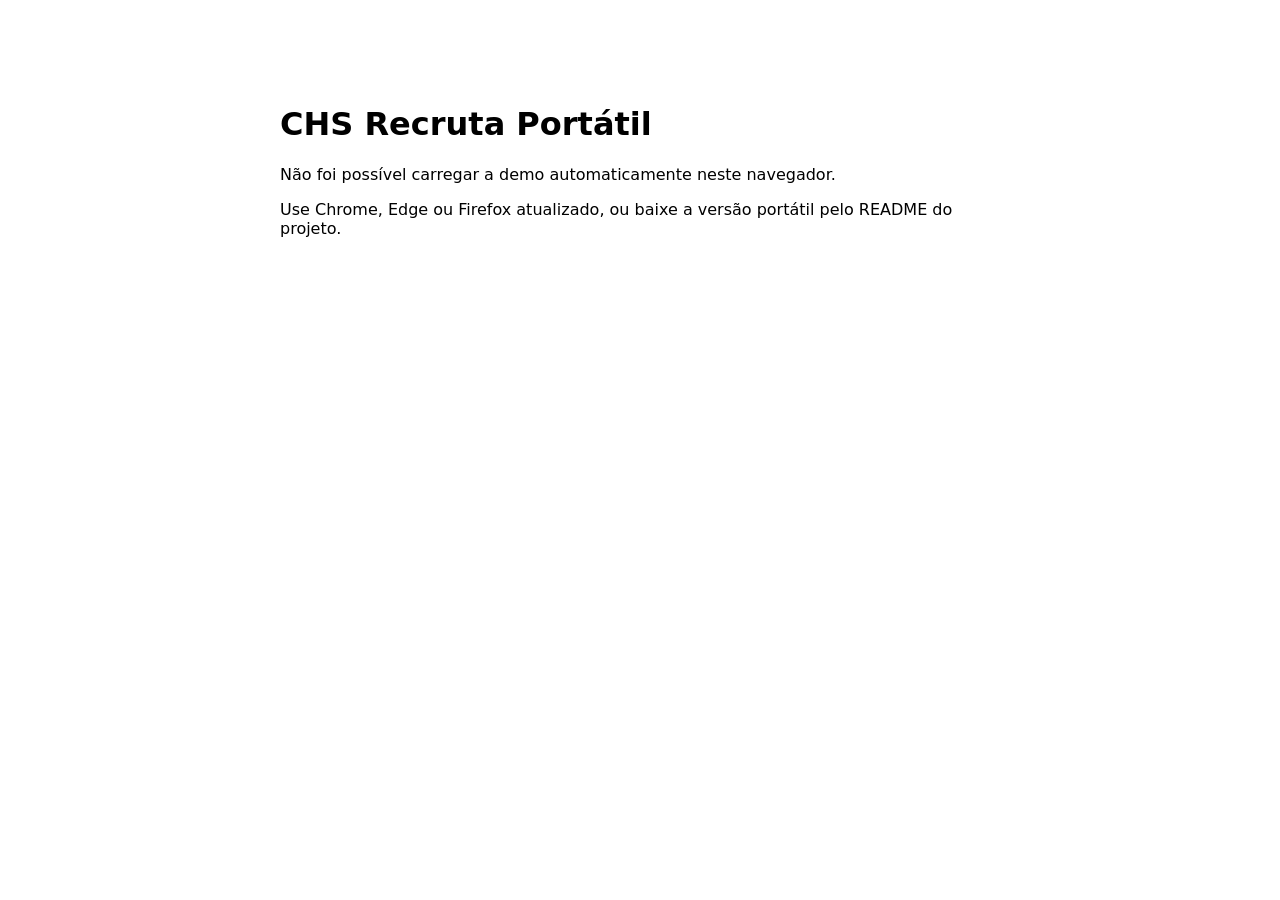
<file: portfolio/chs-recruta/app/CHS-Recruta-Demo.html>
<!doctype html><html lang="pt-BR"><head><meta charset="utf-8"><meta name="viewport" content="width=device-width,initial-scale=1"><title>CHS Recruta Portátil — Demo</title></head><body><p style="font-family:system-ui;padding:24px">Carregando CHS Recruta Portátil...</p><script>(async()=>{const root='https://raw.githubusercontent.com/berger33/berger33/main/portfolio/chs-recruta/app/';const [p1,p2]=await Promise.all([fetch(root+'payload-1.txt').then(r=>r.text()),fetch(root+'payload-2.txt').then(r=>r.text())]);const b=(p1+p2).trim();const bytes=Uint8Array.from(atob(b),c=>c.charCodeAt(0));const ds=new DecompressionStream('gzip');const text=await new Response(new Blob([bytes]).stream().pipeThrough(ds)).text();document.open();document.write(text);document.close();})().catch(e=>{document.body.innerHTML='<main style="font-family:system-ui;max-width:720px;margin:60px auto;padding:24px"><h1>CHS Recruta Portátil</h1><p>Não foi possível carregar a demo automaticamente neste navegador.</p><p>Use Chrome, Edge ou Firefox atualizado, ou baixe a versão portátil pelo README do projeto.</p></main>';console.error(e)});</script></body></html>
</file>
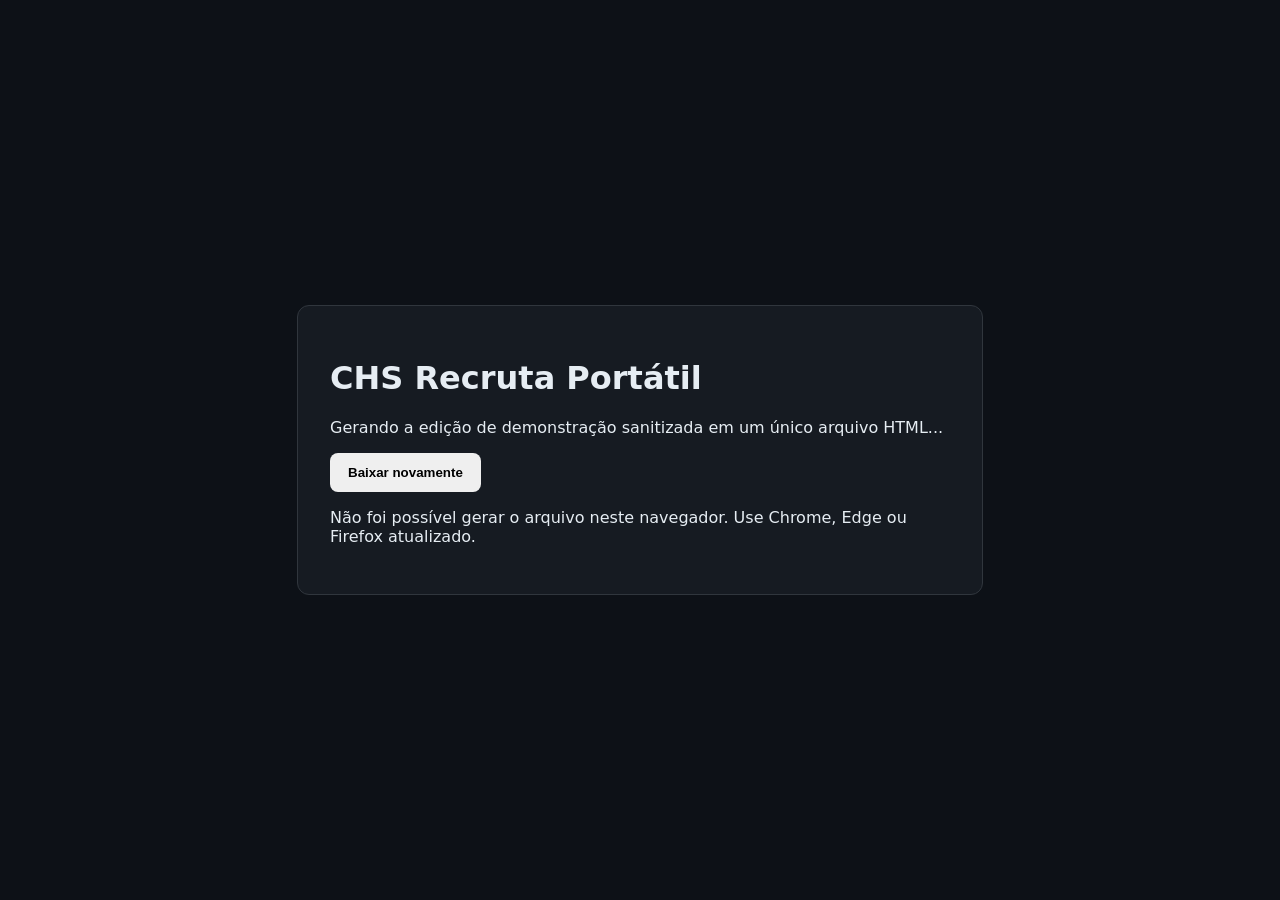
<file: portfolio/chs-recruta/app/download.html>
<!doctype html><html lang="pt-BR"><head><meta charset="utf-8"><meta name="viewport" content="width=device-width,initial-scale=1"><title>Baixar CHS Recruta Portátil</title><style>body{font-family:system-ui;background:#0d1117;color:#e6edf3;display:grid;place-items:center;min-height:100vh;margin:0}.card{max-width:620px;padding:32px;border:1px solid #30363d;border-radius:12px;background:#161b22}button{padding:12px 18px;border:0;border-radius:8px;font-weight:700;cursor:pointer}</style></head><body><main class="card"><h1>CHS Recruta Portátil</h1><p>Gerando a edição de demonstração sanitizada em um único arquivo HTML...</p><button id="download">Baixar novamente</button><p id="status"></p></main><script>async function build(){const status=document.getElementById('status');status.textContent='Preparando download...';try{const root='https://raw.githubusercontent.com/berger33/berger33/main/portfolio/chs-recruta/app/';const [p1,p2]=await Promise.all([fetch(root+'payload-1.txt').then(r=>r.text()),fetch(root+'payload-2.txt').then(r=>r.text())]);const bytes=Uint8Array.from(atob((p1+p2).trim()),c=>c.charCodeAt(0));const ds=new DecompressionStream('gzip');const html=await new Response(new Blob([bytes]).stream().pipeThrough(ds)).text();const url=URL.createObjectURL(new Blob([html],{type:'text/html;charset=utf-8'}));const a=document.createElement('a');a.href=url;a.download='CHS-Recruta-Portatil-Demo.html';document.body.appendChild(a);a.click();a.remove();setTimeout(()=>URL.revokeObjectURL(url),3000);status.innerHTML='Download pronto. Abra <b>CHS-Recruta-Portatil-Demo.html</b> no navegador e use <b>demo / demo123</b>.';}catch(e){status.textContent='Não foi possível gerar o arquivo neste navegador. Use Chrome, Edge ou Firefox atualizado.';console.error(e)}}document.getElementById('download').addEventListener('click',build);build();</script></body></html>
</file>
